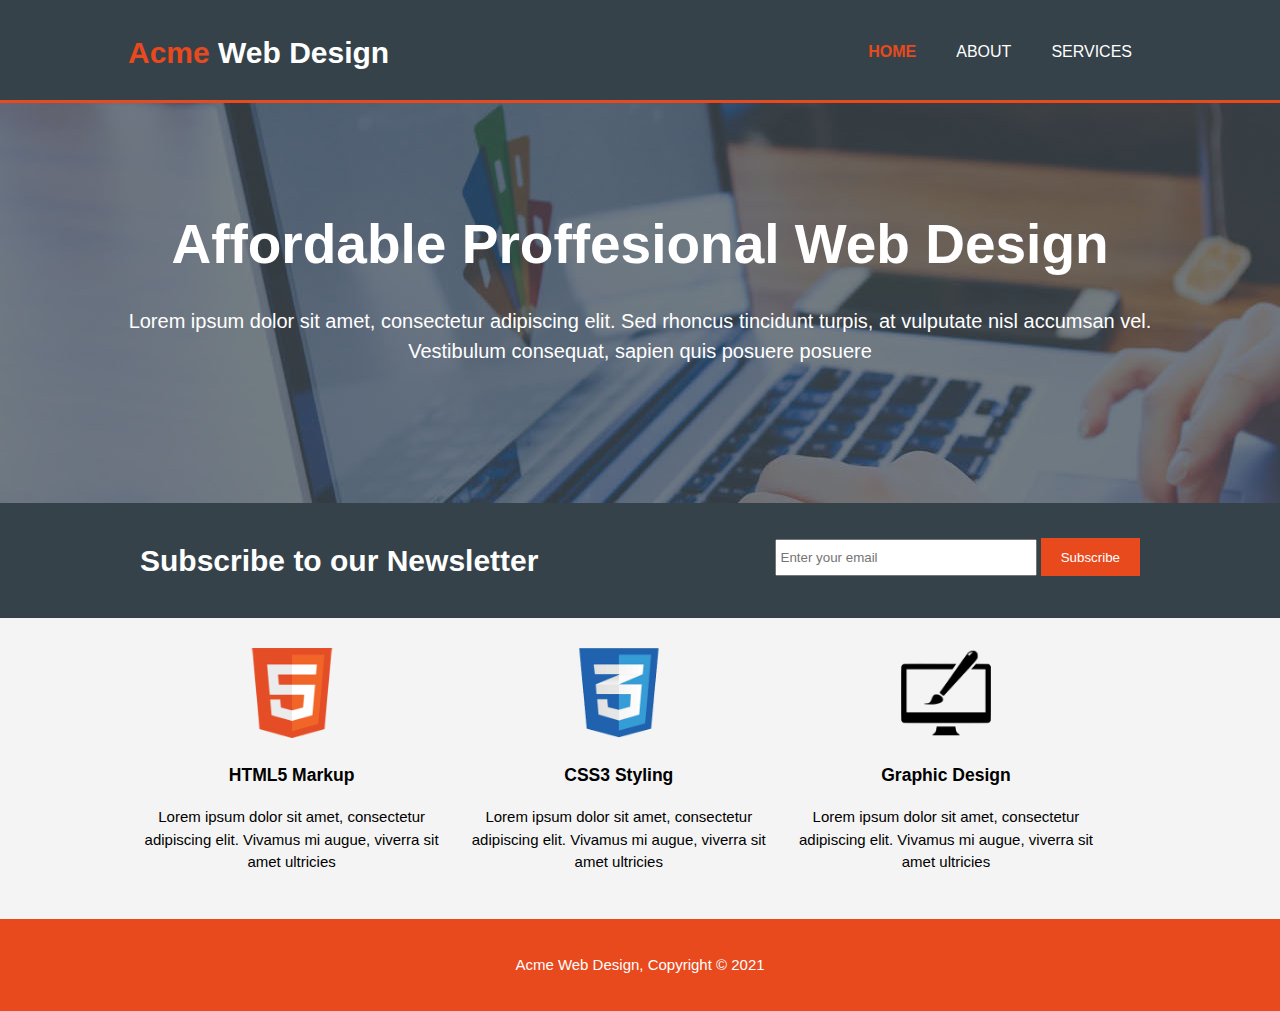
<file: index.html>
<!DOCTYPE html>
<html lang="en">

<head>
    <meta charset="UTF-8">
    <meta http-equiv="X-UA-Compatible" content="IE=edge">
    <meta name="viewport" content="width=device-width, initial-scale=1.0">
    <title>Acme Web Design | Welcome </title>
    <link rel="stylesheet" href="css/style.css">
    <link rel="icon" type="image/png" href="/img/favicon.png" />

</head>

<body>
    <header>
        <div class="container">
            <div id="branding">
                <h1><span class="highlight">Acme</span> Web Design</h1>
            </div>
            <nav>
                <ul>
                    <li class="current"><a href="index.html">HOME</a></li>
                    <li><a href="about.html">ABOUT</a></li>
                    <li><a href="services.html">SERVICES</a></li>
                </ul>
            </nav>
        </div>

    </header>

    <section id="showcase">
        <div class="container">
            <h1>Affordable Proffesional Web Design</h1>
            <p>
                Lorem ipsum dolor sit amet, consectetur adipiscing elit. Sed rhoncus tincidunt turpis, at vulputate nisl accumsan vel. Vestibulum consequat, sapien quis posuere posuere
            </p>
        </div>

    </section>
    <section id="newsletter">
        <div class="container">
            <h1>Subscribe to our Newsletter</h1>
            <form>
                <input type="email" placeholder="Enter your email">
                <button type="submit" class="button_1">Subscribe</button>

            </form>
        </div>
    </section>
    <section id="boxes">
        <div class="container">
            <div class="box">
                <img src="img/logo_html.png" alt="">
                <h3>HTML5 Markup</h3>
                <p>Lorem ipsum dolor sit amet, consectetur adipiscing elit. Vivamus mi augue, viverra sit amet ultricies</p>
            </div>
            <div class="box">
                <img src="img/logo_css.png" alt="">
                <h3>CSS3 Styling</h3>
                <p>Lorem ipsum dolor sit amet, consectetur adipiscing elit. Vivamus mi augue, viverra sit amet ultricies</p>
            </div>
            <div class="box">
                <img src="img/logo_brush.png" alt="">
                <h3>Graphic Design</h3>
                <p>Lorem ipsum dolor sit amet, consectetur adipiscing elit. Vivamus mi augue, viverra sit amet ultricies</p>
            </div>


        </div>
    </section>
    <footer>
        <p>Acme Web Design, Copyright &copy; 2021</p>
    </footer>
</body>

</html>
</file>
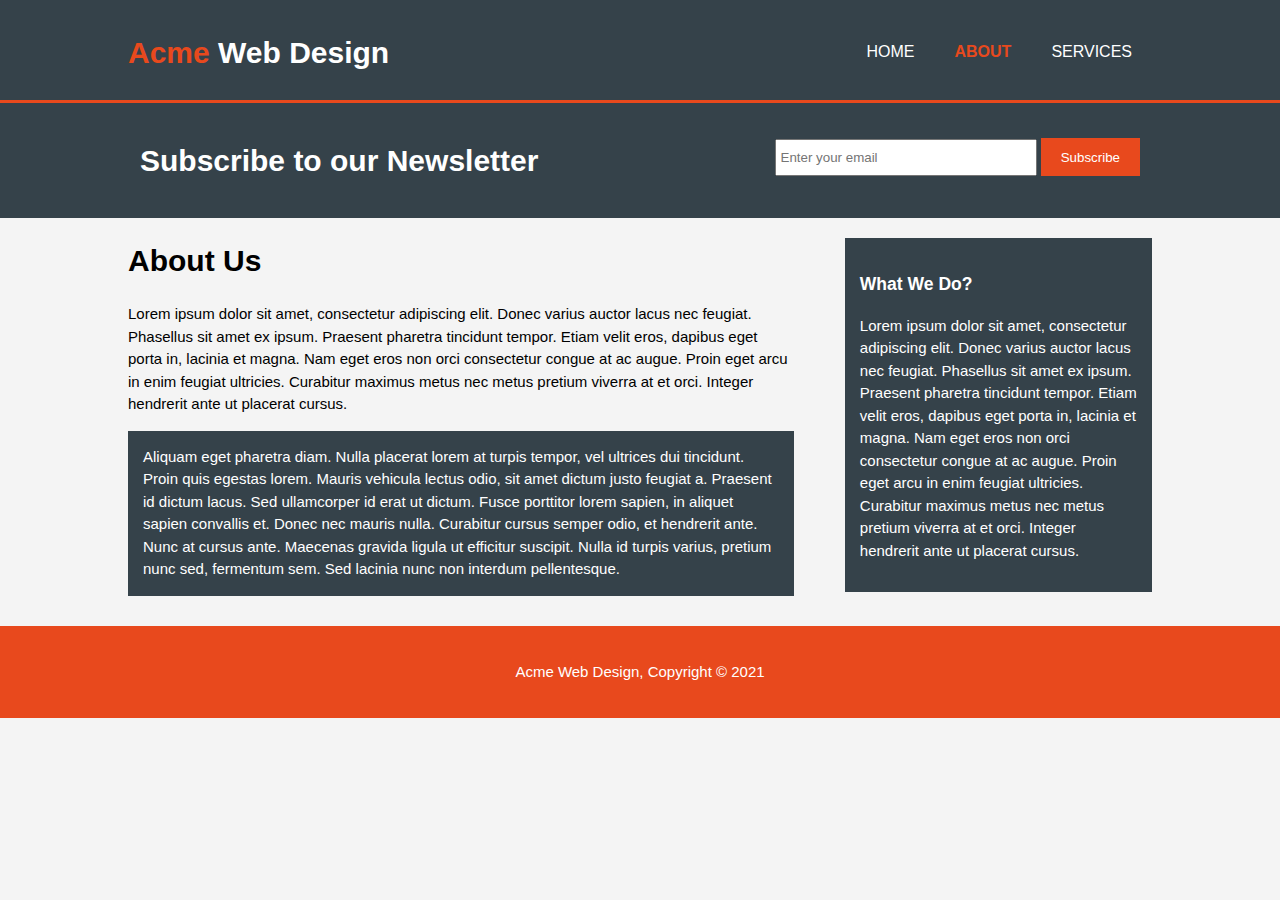
<file: about.html>
<!DOCTYPE html>
<html lang="en">

<head>
    <meta charset="UTF-8">
    <meta http-equiv="X-UA-Compatible" content="IE=edge">
    <meta name="viewport" content="width=device-width, initial-scale=1.0">
    <title>Acme Web Design | About </title>
    <link rel="stylesheet" href="css/style.css">
    <link rel="icon" type="image/png" href="/img/favicon.png" />
</head>

<body>
    <header>
        <div class="container">
            <div id="branding">
                <h1><span class="highlight">Acme</span> Web Design</h1>
            </div>
            <nav>
                <ul>
                    <li><a href="index.html">HOME</a></li>
                    <li class="current"><a href="about.html">ABOUT</a></li>
                    <li><a href="services.html">SERVICES</a></li>
                </ul>
            </nav>
        </div>

    </header>

    <section id="newsletter">
        <div class="container">
            <h1>Subscribe to our Newsletter</h1>
            <form>
                <input type="email" placeholder="Enter your email">
                <button type="submit" class="button_1">Subscribe</button>

            </form>
        </div>
    </section>

    <section id="main">
        <div class="container">
            <article id="main-col">
                <h1 class="page-title">About Us</h1>
                <p>
                    Lorem ipsum dolor sit amet, consectetur adipiscing elit. Donec varius auctor lacus nec feugiat. Phasellus sit amet ex ipsum. Praesent pharetra tincidunt tempor. Etiam velit eros, dapibus eget porta in, lacinia et magna. Nam eget eros non orci consectetur
                    congue at ac augue. Proin eget arcu in enim feugiat ultricies. Curabitur maximus metus nec metus pretium viverra at et orci. Integer hendrerit ante ut placerat cursus.
                </p>
                <p class="dark">
                    Aliquam eget pharetra diam. Nulla placerat lorem at turpis tempor, vel ultrices dui tincidunt. Proin quis egestas lorem. Mauris vehicula lectus odio, sit amet dictum justo feugiat a. Praesent id dictum lacus. Sed ullamcorper id erat ut dictum. Fusce porttitor
                    lorem sapien, in aliquet sapien convallis et. Donec nec mauris nulla. Curabitur cursus semper odio, et hendrerit ante. Nunc at cursus ante. Maecenas gravida ligula ut efficitur suscipit. Nulla id turpis varius, pretium nunc sed, fermentum
                    sem. Sed lacinia nunc non interdum pellentesque.
                </p>
            </article>
            <aside id="sidebar">
                <div class="dark">
                    <h3>What We Do?</h3>
                    <p> Lorem ipsum dolor sit amet, consectetur adipiscing elit. Donec varius auctor lacus nec feugiat. Phasellus sit amet ex ipsum. Praesent pharetra tincidunt tempor. Etiam velit eros, dapibus eget porta in, lacinia et magna. Nam eget eros
                        non orci consectetur congue at ac augue. Proin eget arcu in enim feugiat ultricies. Curabitur maximus metus nec metus pretium viverra at et orci. Integer hendrerit ante ut placerat cursus.</p>
                </div>
            </aside>
        </div>
    </section>
    <footer>
        <p>Acme Web Design, Copyright &copy; 2021</p>
    </footer>
</body>

</html>
</file>
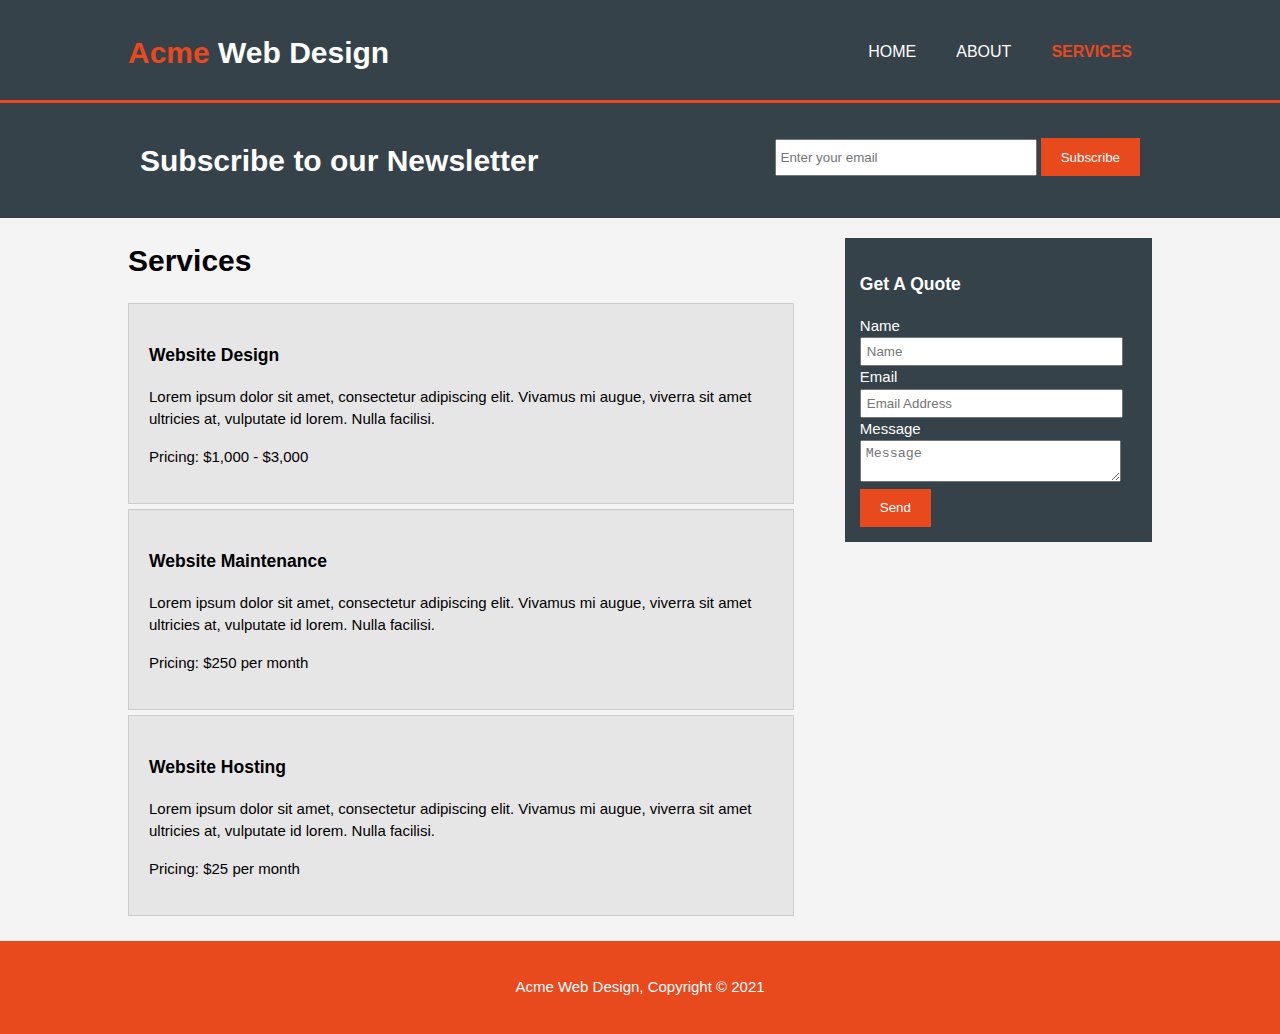
<file: services.html>
<!DOCTYPE html>
<html lang="en">

<head>
    <meta charset="UTF-8">
    <meta http-equiv="X-UA-Compatible" content="IE=edge">
    <meta name="viewport" content="width=device-width, initial-scale=1.0">
    <title>Acme Web Design | Services </title>
    <link rel="stylesheet" href="css/style.css">
    <link rel="icon" type="image/png" href="/img/favicon.png" />
</head>

<body>
    <header>
        <div class="container">
            <div id="branding">
                <h1><span class="highlight">Acme</span> Web Design</h1>
            </div>
            <nav>
                <ul>
                    <li><a href="index.html">HOME</a></li>
                    <li><a href="about.html">ABOUT</a></li>
                    <li class="current"><a href="services.html">SERVICES</a></li>
                </ul>
            </nav>
        </div>

    </header>

    <section id="newsletter">
        <div class="container">
            <h1>Subscribe to our Newsletter</h1>
            <form>
                <input type="email" placeholder="Enter your email">
                <button type="submit" class="button_1">Subscribe</button>

            </form>
        </div>
    </section>

    <section id="main">
        <div class="container">
            <article id="main-col">
                <h1 class="page-title">Services</h1>
                <ul id="services">
                    <li>
                        <h3>Website Design</h3>
                        <p>Lorem ipsum dolor sit amet, consectetur adipiscing elit. Vivamus mi augue, viverra sit amet ultricies at, vulputate id lorem. Nulla facilisi.</p>
                        <p>Pricing: $1,000 - $3,000</p>
                    </li>
                    <li>
                        <h3>Website Maintenance</h3>
                        <p>Lorem ipsum dolor sit amet, consectetur adipiscing elit. Vivamus mi augue, viverra sit amet ultricies at, vulputate id lorem. Nulla facilisi.</p>
                        <p>Pricing: $250 per month</p>
                    </li>
                    <li>
                        <h3>Website Hosting</h3>
                        <p>Lorem ipsum dolor sit amet, consectetur adipiscing elit. Vivamus mi augue, viverra sit amet ultricies at, vulputate id lorem. Nulla facilisi.</p>
                        <p>Pricing: $25 per month</p>
                    </li>
                </ul>
            </article>
            <aside id="sidebar">
                <div class="dark">
                    <h3>Get A Quote</h3>
                    <form class="quote">
                        <div>
                            <label>Name</label><br>
                            <input type="text" placeholder="Name">
                        </div>
                        <div>
                            <label>Email</label><br>
                            <input type="email" placeholder="Email Address">
                        </div>
                        <div>
                            <label>Message</label><br>
                            <textarea placeholder="Message"></textarea>
                        </div>
                        <button class="button_1" type="submit">Send</button>
                    </form>
                </div>
            </aside>
        </div>
    </section>
    </div>
    </section>
    <footer>
        <p>Acme Web Design, Copyright &copy; 2021</p>
    </footer>
</body>

</html>
</file>
<file: css/style.css>
body {
    font: 15px/1.5 Arial, Helvetica, sans-serif;
    padding: 0;
    margin: 0;
    background-color: #f4f4f4;
}


/*global */

.container {
    width: 80%;
    margin: auto;
    overflow: hidden;
}

ul {
    margin: 0;
    padding: 0;
    list-style: none;
}

.button_1 {
    height: 38px;
    background: #e8491d;
    border: 0;
    padding-left: 20px;
    padding-right: 20px;
    color: #ffffff;
}

.dark {
    padding: 15px;
    background: #35424a;
    color: #ffffff;
    margin-top: 10px;
    margin-bottom: 10px;
}


/*Header*/

header {
    background: #35424a;
    color: #ffffff;
    padding-top: 30px;
    min-height: 70px;
    border-bottom: #e8491d 3px solid;
}

header a {
    text-decoration: none;
    color: #ffffff;
    text-transform: uppercase;
    font-size: 16px;
}

header li {
    float: left;
    display: inline;
    padding: 0 20px 0 20px;
}

header #branding {
    float: left;
}

header #branding h1 {
    margin: 0;
}

header nav {
    float: right;
    margin-top: 10px;
}

header .highlight,
header .current a {
    color: #e8491d;
    font-weight: bold;
}

header a:hover {
    color: #cccccc;
    font-weight: bold;
}


/* Showcase */

#showcase {
    min-height: 400px;
    background: url('../img/showcase.jpg') no-repeat 0 -400px;
    text-align: center;
    color: #ffffff;
}

#showcase h1 {
    margin-top: 100px;
    font-size: 55px;
    margin-bottom: 10px;
}

#showcase p {
    font-size: 20px;
}


/* Newsletter */

#newsletter {
    padding: 15px;
    color: #ffffff;
    background: #35424a;
}

#newsletter h1 {
    float: left;
}

#newsletter form {
    margin-top: 20px;
    float: right;
}

#newsletter input[type="email"] {
    padding: 4px;
    height: 25px;
    width: 250px;
}


/*Boxes*/

#boxes {
    margin-top: 20px;
}

#boxes .box {
    float: left;
    width: 30%;
    text-align: center;
    padding: 10px;
}

#boxes .box img {
    width: 90px;
}


/* Sidebar */

aside#sidebar {
    float: right;
    width: 30%;
    margin-top: 10px;
}

aside#sidebar .quote input,
aside#sidebar .quote textarea {
    width: 90%;
    padding: 5px;
}


/* Main-col */

article#main-col {
    float: left;
    width: 65%;
}


/* Services */

ul#services li {
    list-style: none;
    padding: 20px;
    border: #cccccc solid 1px;
    margin-bottom: 5px;
    background: #e6e6e6;
}

footer {
    background: #e8491d;
    margin-top: 20px;
    padding: 20px;
    color: #ffffff;
    text-align: center;
}


/* Media */

@media(max-width:768px) {
    header #branding,
    header nav,
    header nav li,
    #newsletter h1,
    #newsletter form,
    #boxes .box,
    article#main-col,
    aside#sidebar {
        float: none;
        text-align: center;
        width: 100%;
    }
    header {
        padding-bottom: 20px;
    }
    #showcase h1 {
        margin-top: 40px;
    }
    #newsletter button,
    .quote button {
        display: block;
        width: 100%;
    }
    #newsletter form input[type="email"],
    .quote input,
    .quote textarea {
        width: 100%;
        margin-bottom: 5px;
    }
}
</file>
